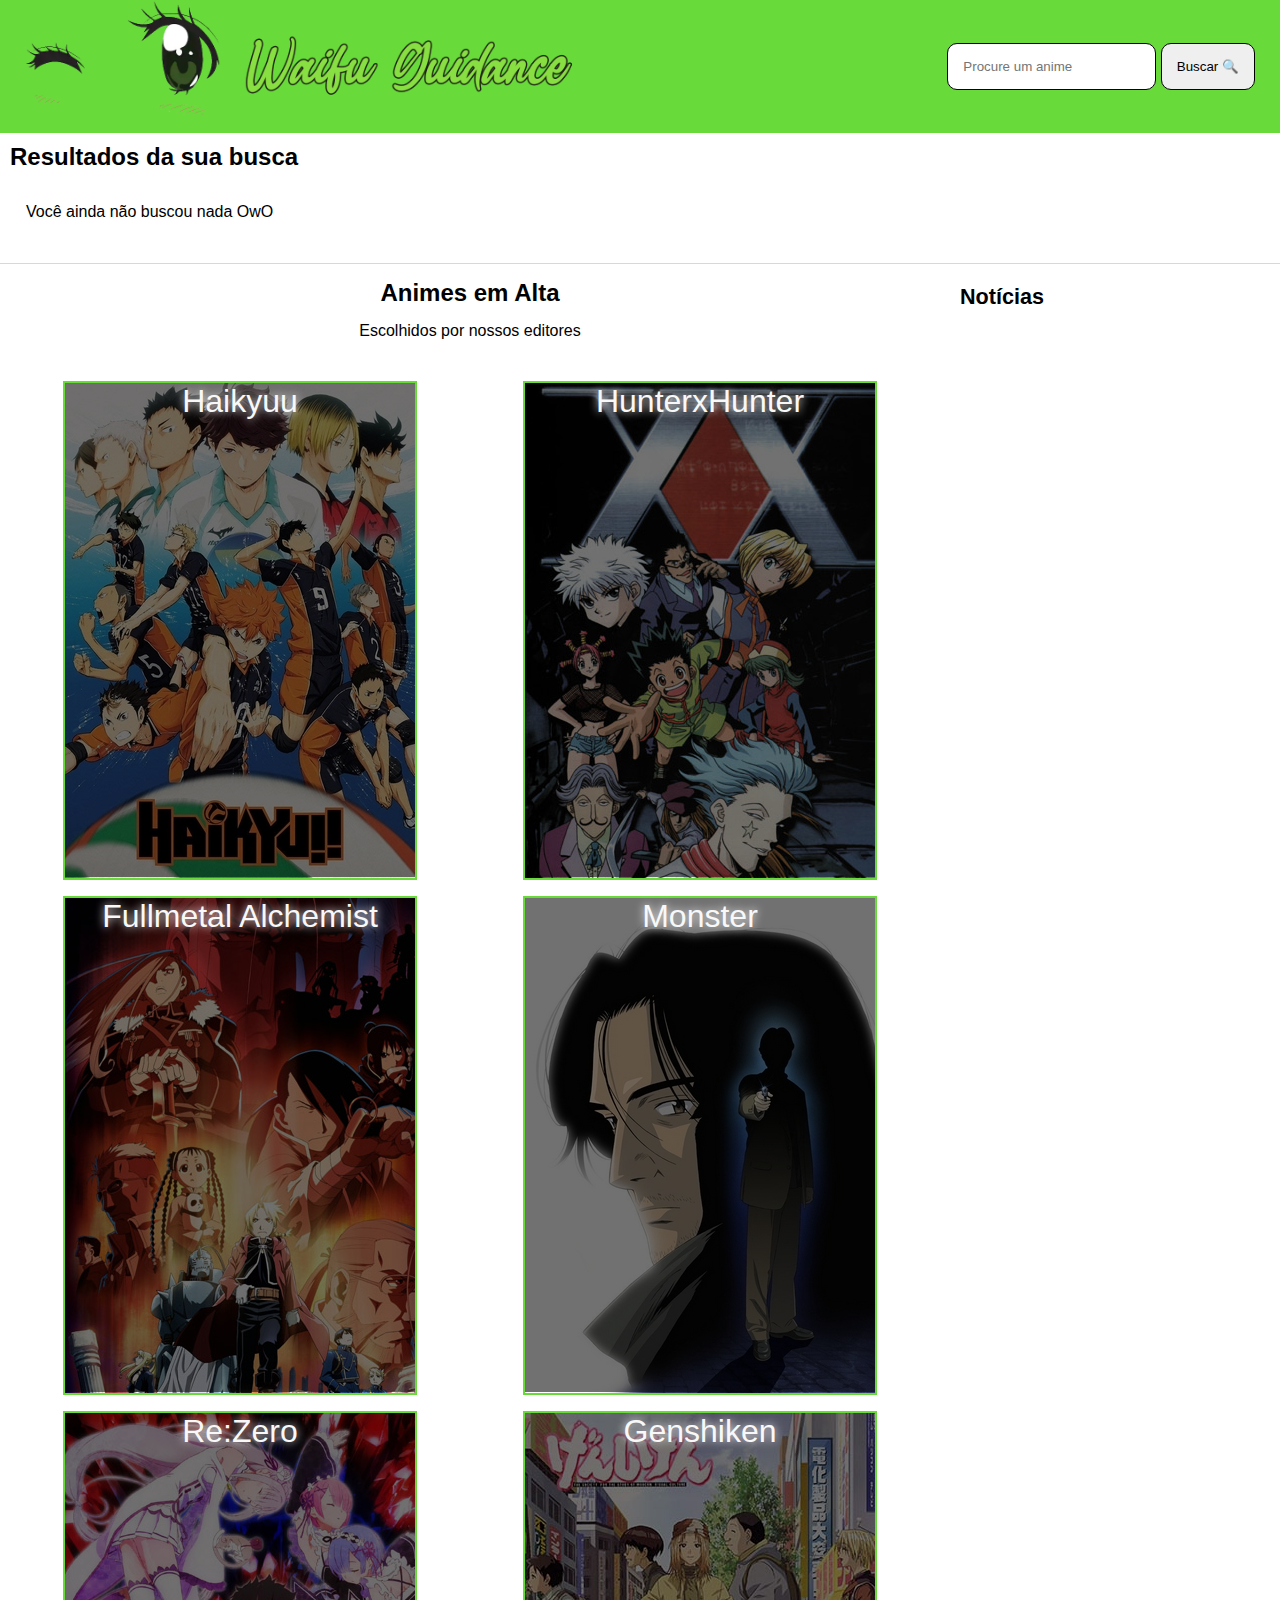
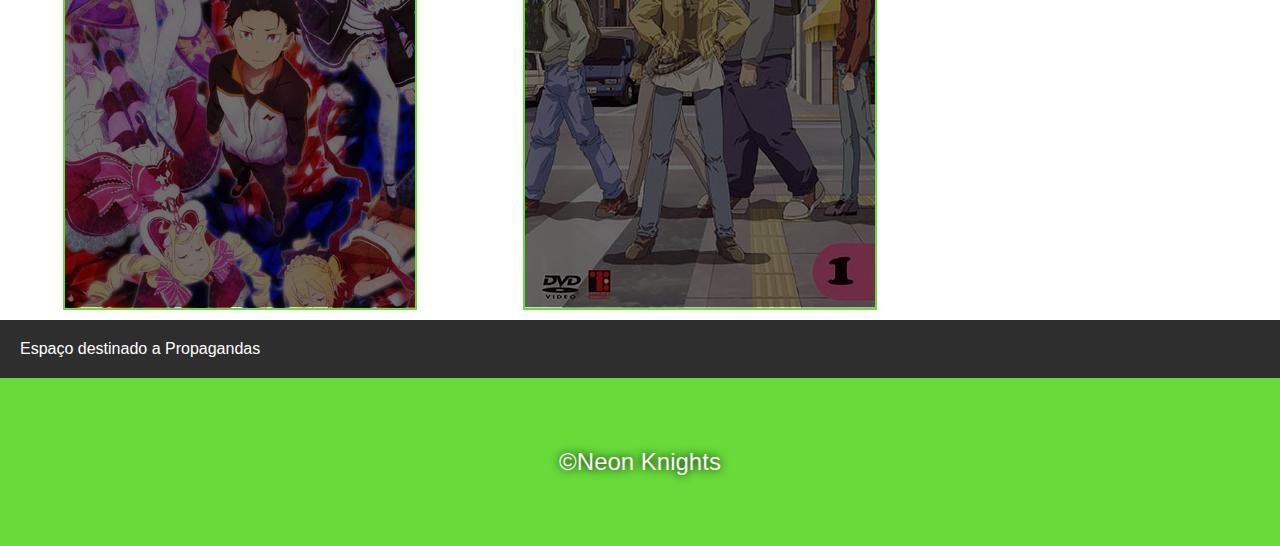
<file: index.html>
<!DOCTYPE html>
<html lang="en">
<head>
    <meta charset="UTF-8">
    <meta name="viewport" content="width=device-width, initial-scale=1.0">
    <title>Página Inicial</title>
    <link rel="stylesheet" href="style/main.css">
</head>
<body>
    <header>
        <img src="img/logo.png" alt="Logo com olhos desenhados" class="logo">
        <div class="busca">
            <input type="text" name="busca-anime" id="busca-anime" placeholder="Procure um anime">
            <button class="buscar">Buscar &#128269;</button>
        </div>
    </header>
    <div class="output">
        <h2>Resultados da sua busca</h2>
        <ul>
            <p>Você ainda não buscou nada OwO</p>
        </ul>
    </div>
    <div class="central">
        <main>
            <h2>Animes em Alta</h2>
            <p>Escolhidos por nossos editores</p>
            <div class="em-alta">
                <div>
                    <p onclick="informacoes('/anime/10145')">Haikyuu</p>
                </div>
                <div>
                    <p onclick="informacoes('/anime/132')">HunterxHunter</p>
                </div>
                <div>
                    <p onclick="informacoes('/anime/6107')">Fullmetal Alchemist</p>
                </div>
                <div>
                    <p onclick="informacoes('/anime/1539')">Monster</p>
                </div>
                <div>
                    <p onclick="informacoes('/anime/11370')">Re:Zero</p>
                </div>
                <div>
                    <p onclick="informacoes('/anime/1783')">Genshiken</p>
                </div>
            </div>
        </main>
        <aside class="noticias">
            <!--On load buscar notícias do anime news Network-->
            <h2>Notícias</h2>
        </aside>    
    </div>
    <section class="propaganda">
        <p>Espaço destinado a Propagandas</p>
    </section>
    <footer>
        &copy;Neon Knights
    </footer>
    <script src="script/main.js"></script>
</body>
</html>
</file>
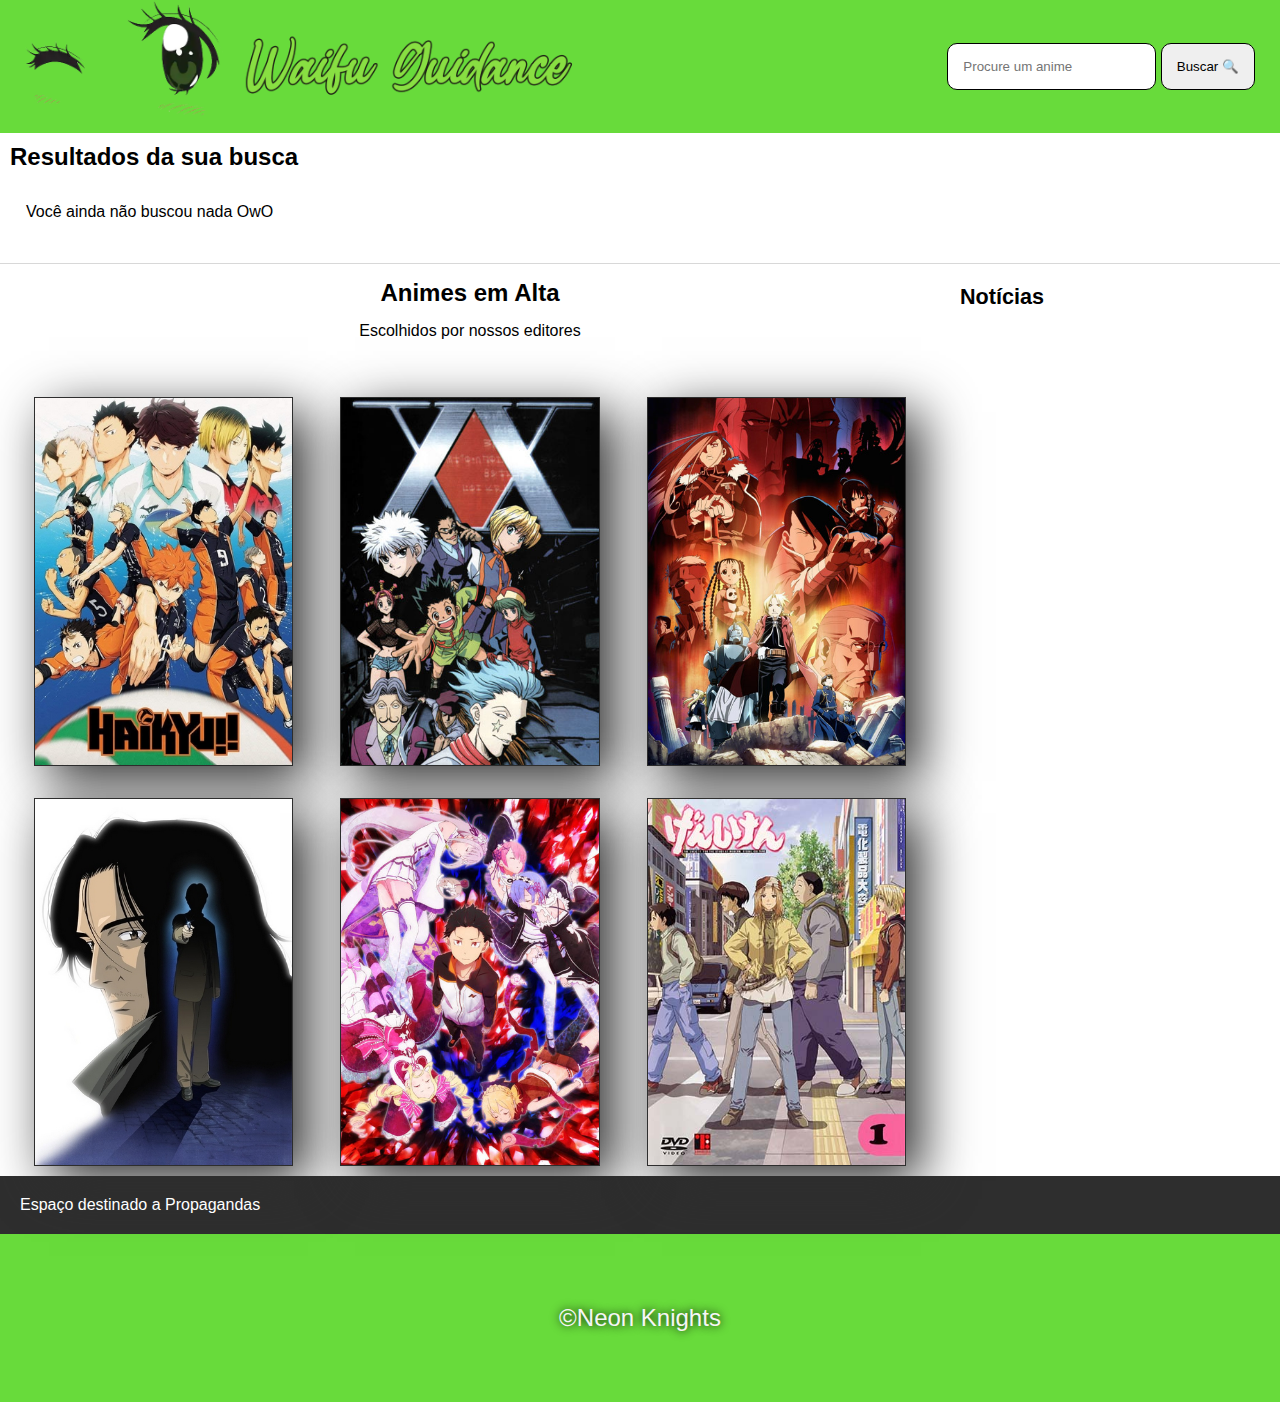
<file: home.html>
<!DOCTYPE html>
<html lang="en">
<head>
    <meta charset="UTF-8">
    <meta name="viewport" content="width=device-width, initial-scale=1.0">
    <title>Página Inicial</title>
    <link rel="stylesheet" href="style/main.css">
</head>
<body>
    <header>
        <img src="img/logo.png" alt="Logo com olhos desenhados" class="logo">
        <div class="busca">
            <input type="text" name="busca-anime" id="busca-anime" placeholder="Procure um anime">
            <button class="buscar">Buscar &#128269;</button>
        </div>
    </header>
    <div class="output">
        <h2>Resultados da sua busca</h2>
        <ul>
            <p>Você ainda não buscou nada OwO</p>
        </ul>
    </div>
    <div class="central">
        <main>
            <h2>Animes em Alta</h2>
            <p>Escolhidos por nossos editores</p>
            <div class="em-alta">
                <img src="img/em-alta-1.jpg" alt="foto de anime">
                <img src="img/em-alta-2.jpg" alt="foto de anime">
                <img src="img/em-alta-3.jpg" alt="foto de anime">
                <img src="img/em-alta-4.jpg" alt="foto de anime">
                <img src="img/em-alta-5.jpg" alt="foto de anime">
                <img src="img/em-alta-6.jpg" alt="foto de anime">
            </div>
        </main>
        <aside class="noticias">
            <!--On load buscar notícias do anime news Network-->
            <h2>Notícias</h2>
        </aside>    
    </div>
    <section class="propaganda">
        <p>Espaço destinado a Propagandas</p>
    </section>
    <footer>
        &copy;Neon Knights
    </footer>
    <script src="script/main.js"></script>
</body>
</html>
</file>
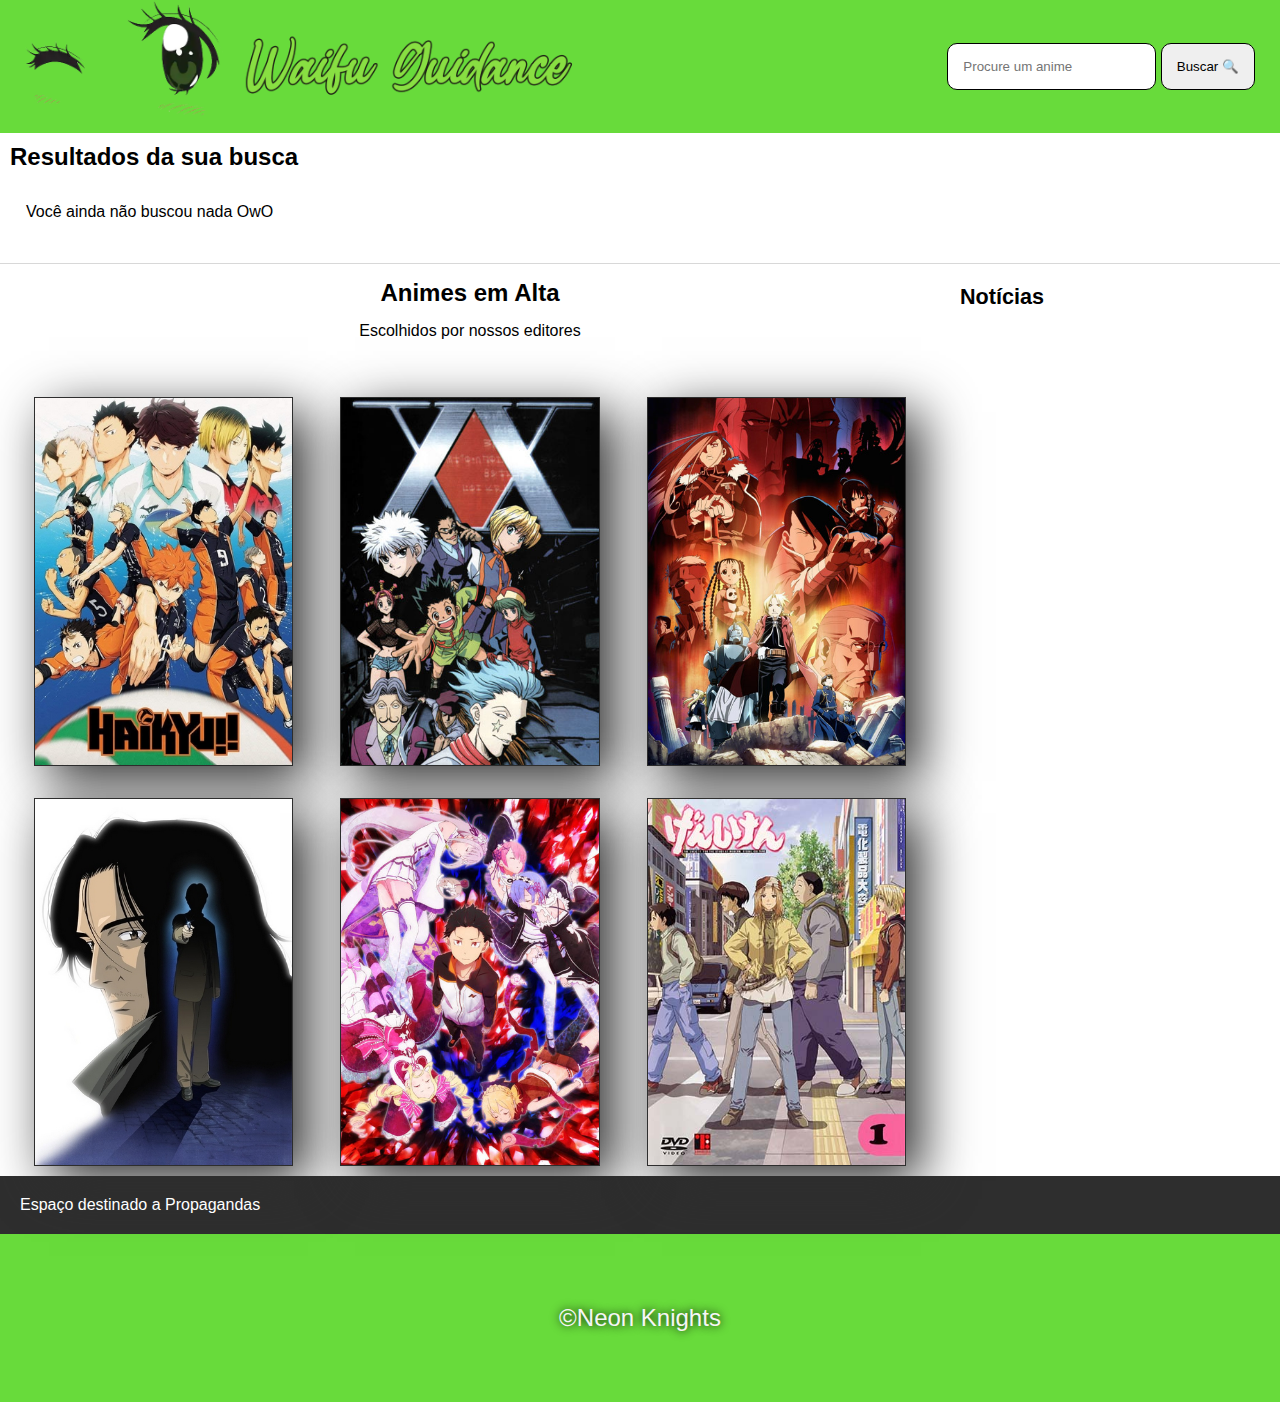
<file: home_ola.html>
<!DOCTYPE html>
<html lang="en">
<head>
    <meta charset="UTF-8">
    <meta name="viewport" content="width=device-width, initial-scale=1.0">
    <title>Página Inicial</title>
    <link rel="stylesheet" href="style/main.css">
</head>
<body>
    <header>
        <img src="img/logo.png" alt="Logo com olhos desenhados" class="logo">
        <div class="busca">
            <input type="text" name="busca-anime" id="busca-anime" placeholder="Procure um anime">
            <button class="buscar">Buscar &#128269;</button>
        </div>
    </header>
    <div class="output">
        <h2>Resultados da sua busca</h2>
        <ul>
            <p>Você ainda não buscou nada OwO</p>
        </ul>
    </div>
    <div class="central">
        <main>
            <h2>Animes em Alta</h2>
            <p>Escolhidos por nossos editores</p>
            <div class="em-alta">
                <img src="img/em-alta-1.jpg" alt="foto de anime">
                <img src="img/em-alta-2.jpg" alt="foto de anime">
                <img src="img/em-alta-3.jpg" alt="foto de anime">
                <img src="img/em-alta-4.jpg" alt="foto de anime">
                <img src="img/em-alta-5.jpg" alt="foto de anime">
                <img src="img/em-alta-6.jpg" alt="foto de anime">
            </div>
        </main>
        <aside class="noticias">
            <!--On load buscar notícias do anime news Network-->
            <h2>Notícias</h2>
        </aside>    
    </div>
    <section class="propaganda">
        <p>Espaço destinado a Propagandas</p>
    </section>
    <footer>
        &copy;Neon Knights
    </footer>
    <script src="script/main.js"></script>
</body>
</html>
<!-- olá tudo bem!?
</file>
<file: style/main.css>
*{
    margin: 0;
    padding: 0;
    overflow-y: none;
}
:root{
    --main-color: rgb(104, 219, 59);
    --sec-color: rgb(46, 46, 46);
    font-family: Arial, Helvetica, sans-serif;
}
header{
    background-color: var(--main-color);
    display: flex;
    justify-content: space-between;
}
img.logo{
    width: 50%;
}
.busca{
    align-self: center;
    margin-right: 25px;
}
.busca input[type="text"], .busca button{
    padding: 15px;
    border: 1px solid #000;
    border-radius: 10px;
}
.output{
    padding: 10px;
    border-bottom: 1px solid rgb(216, 216, 216);
}
.output ul{
    list-style-type: none;
    margin: 2rem 1rem;
}
.output a{
    color: rgb(28, 28, 151);
    font-weight: bold;
    cursor: pointer;
}
.output a:hover{
    text-decoration: underline;
    color: rgb(60, 60, 202);
}
.ModalAnime{
    display: block; 
    position: fixed; 
    z-index: 1; 
    left: 0;
    top: 0;
    width: 100%; 
    height: 100%; 
    overflow: auto; 
    background-color: rgba(0,0,0,0.4); 
}
.ConteudoAnime{
    width: 80%;
    background-color: #fff;
    padding: 2rem;
    margin: 10rem auto;
}
.ConteudoAnime .fechar{
    background-color: red;
    float: right;
    color: white;
    font-weight: bold;
    padding: 0.5rem;
}
.ConteudoAnime h2{
    padding: 10px;
    text-align: center;
    font-size: 2rem;
}
.ConteudoAnime h2:nth-child(2){
    text-transform: uppercase;
}
.ConteudoAnime img{
    display: block;
    margin: 0 auto;
}
.central{
    display: flex;
    justify-content: space-around;
}
main{
    display: block;
    width: 90%;
    margin: 0 auto;
}
main h2, main p{
    margin: 15px;
    text-align: center;
}
.em-alta{
    display: flex;
    justify-content: space-around;
    flex-wrap: wrap;
    padding: 10px;
}
.em-alta div{
    margin-top: 1rem;
    border: 2px solid var(--main-color);
    height: 495px;
    width: 350px;
}
.em-alta div:nth-child(1){
    background-image: url(../img/em-alta-1.jpg);
}
.em-alta div:nth-child(2){
    background-image: url(../img/em-alta-2.jpg);
}
.em-alta div:nth-child(3){
    background-image: url(../img/em-alta-3.jpg);
}
.em-alta div:nth-child(4){
    background-image: url(../img/em-alta-4.jpg);
}
.em-alta div:nth-child(5){
    background-image: url(../img/em-alta-5.jpg);
}
.em-alta div:nth-child(6){
    background-image: url(../img/em-alta-6.jpg);
}
.em-alta div p{
    margin: 0;
    font-size: 2rem;
    color: #f8f8f8;
    text-shadow: 0 0 10px #fff;
    cursor: pointer;
    padding-bottom: 457px;
    background-color: rgba(0, 0, 0, 0.555);
    transition: 0.8s;
}
.em-alta div p:hover{
    background-color: rgba(0, 0, 0, 0);
    color: rgb(5, 5, 5);
    padding-top: 370px;
    transition: 0.8s;
}
.em-alta img{
    margin-top: 2rem;
    width: 28%;
    border: 1px solid var(--sec-color);
    box-shadow: 15px 15px 50px var(--sec-color);
}
aside{
    padding: 20px;
    max-width: 300px;
    min-width: 300px;
    font-size: 0.9rem;
}
aside>div{
    margin: 2rem 0;
}
.propaganda{
    padding: 20px;
    background-color: var(--sec-color);
    color: #ffffff;
}
footer{
    background-color: var(--main-color);
    padding: 70px;
    text-align: center;
    font-size: 1.5rem;
    color: rgb(246, 246, 246);
    text-shadow: 0 0 10px #000;
}
/*CSS de elementos externos*/
div.g_bubble{
    padding: 20px;
    font-size: 1.2rem;
    width: 500px;
    margin: 1rem auto;
    display: block;
    background-color: #5fdb73;
}
div.g_bubble img{
    float: left;
    margin-right: 1rem;
}
.g_bubble a{
    display: inline;
}
[itemprop="name"]:nth-of-type(odd){
    font-size: 2rem;
    color: black;
    text-decoration: none;
}
.g_bubble img{
    max-width: 100px;
}
.tooltip .wrapper,.actions, .edit_actions{
    display: none;
}
.edit_actions{
    display: none;
}
#stafflist table{
    margin: 1rem auto;
    border-collapse: collapse;
}
#stafflist th{
    font-size: 1.2rem;
    background-color: var(--main-color);
}
#stafflist td, #stafflist th{
    border: 1px solid rgb(0, 0, 0);
    padding: 10px;
}
</file>
